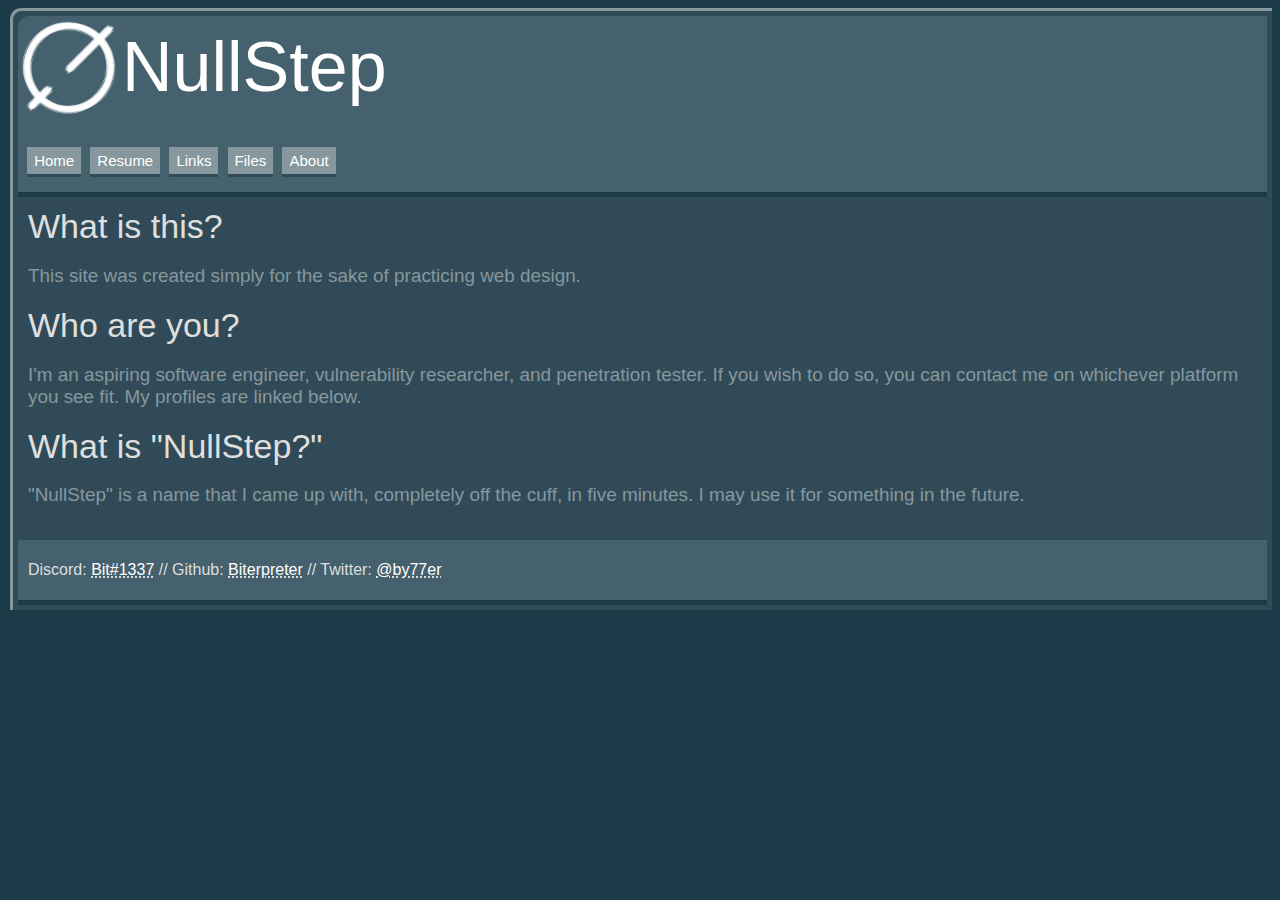
<file: about/index.html>
<!DOCTYPE html>
<HTML>
<head>
    <title>&#x2205; NullStep</title>
    <link rel="stylesheet" type="text/css" href="/style.css" /> 
    <meta name="viewport" content="width=device-width, initial-scale=1" />
</head>
<body>
    <div id="main_container">
        <div class="header">
            <a href="/index.html">
                <img id="logo" src="/images/logo.png">
                <t1 class="main_title">
                    NullStep
                </t1>
            </a>
            <div id="toolbar">
                <p style="width:5px;display: inline-block;"></p>
                <a href="/index.html"><p class="button">Home</p></a>
                <a href="/resume"><p class="button">Resume</p></a>
                <a href="/links"><p class="button">Links</p></a>
                <a href="/files"><p class="button">Files</p></a>
                <a href="/about"><p class="button">About</p></a>
            </div>
        </div>
        <div class="content">
            <div id="content_inner_wrapper">
                <t2 class="content_header">What is this?</t2>
                <p class="content_paragraph">This site was created simply for the sake of practicing web design.</p>
                <t2 class="content_header">Who are you?</t2>
                <p class="content_paragraph">I'm an aspiring software engineer, vulnerability researcher, and penetration tester. If you wish to do so, you can contact me on whichever platform you see fit. My profiles are linked below.</p>
                <t2 class="content_header">What is "NullStep?"</t2>
                <p class="content_paragraph">"NullStep" is a name that I came up with, completely off the cuff, in five minutes. I may use it for something in the future.</p>
            </div>
        </div>
        <div class="footer">
            <p class="infobar">
                Discord: <a class="link" href="#" onClick="window.open('https://discordapp.com', '_blank')">Bit#1337</a> // Github: <a class="link" href="#" onClick="window.open('https://github.com/biterpreter', '_blank')">Biterpreter</a> // Twitter: <a class="link" href="#" onClick="window.open('https://twitter.com/by77er', '_blank')">@by77er</a>
            </p>
        </div>
    </div>
</body>
</HTML>
</file>
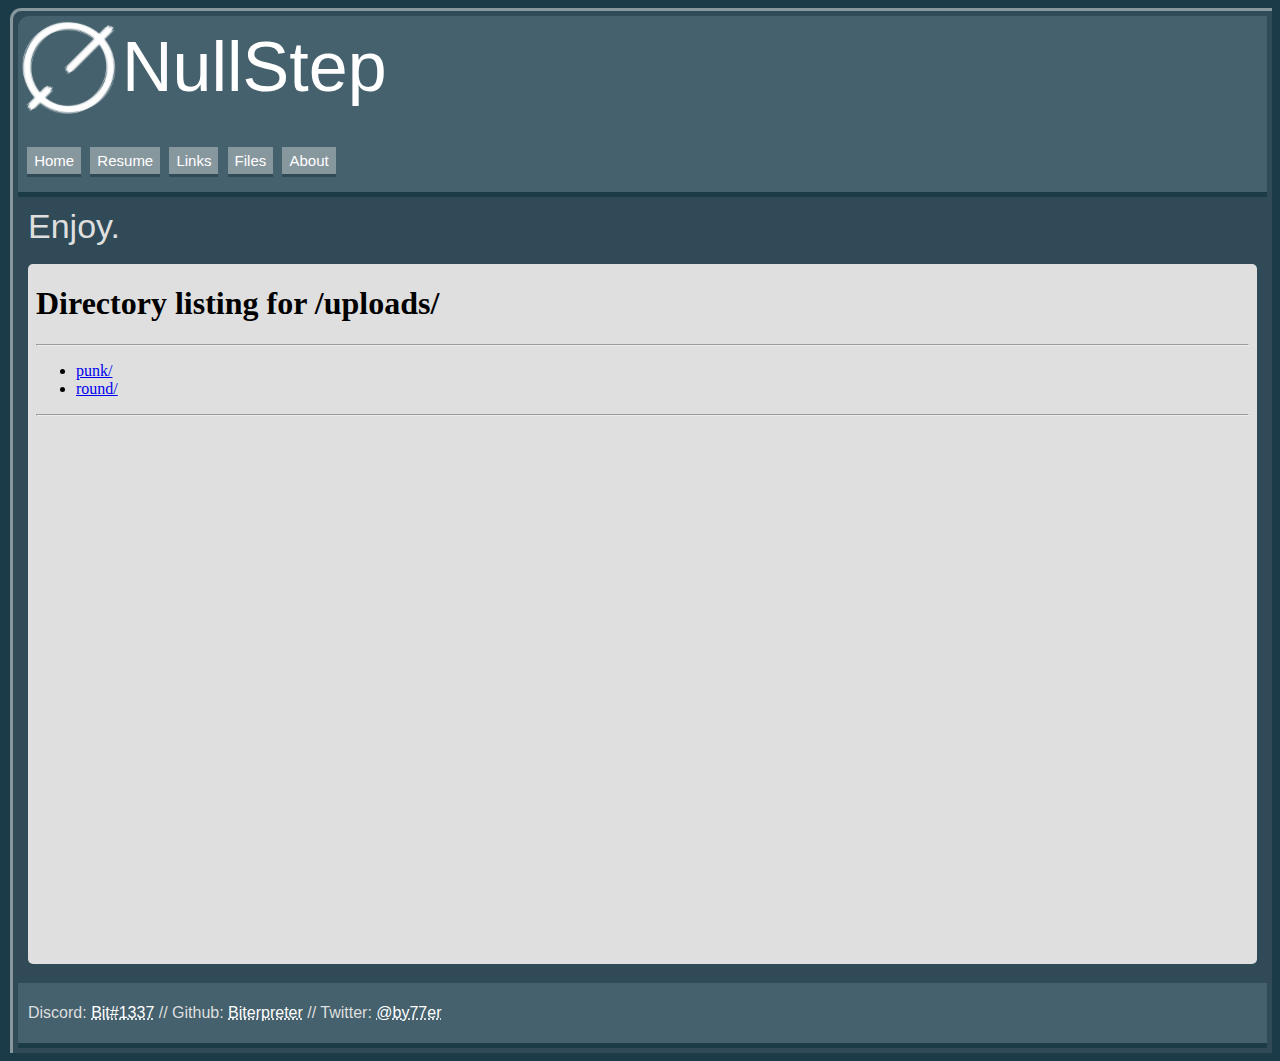
<file: files/index.html>
<!DOCTYPE html>
<HTML>
<head>
    <title>&#x2205; NullStep</title>
    <link rel="stylesheet" type="text/css" href="/style.css" /> 
    <meta name="viewport" content="width=device-width, initial-scale=1" />
</head>
<body>
    <div id="main_container">
        <div class="header">
            <a href="/index.html">
                <img id="logo" src="/images/logo.png">
                <t1 class="main_title">
                    NullStep
                </t1>
            </a>
            <div id="toolbar">
                <p style="width:5px;display: inline-block;"></p>
                <a href="/index.html"><p class="button">Home</p></a>
                <a href="/resume"><p class="button">Resume</p></a>
                <a href="/links"><p class="button">Links</p></a>
                <a href="/files"><p class="button">Files</p></a>
                <a href="/about"><p class="button">About</p></a>
            </div>
        </div>
        <div class="content">
            <div id="content_inner_wrapper">
                <t2 class="content_header">Enjoy.</t2></br></br>
                <iframe id="frame" frameborder="0" border="0" cellspacing="0"
                style="border-style: none;" src="/uploads"></iframe>
            </div>
        </div>
        <div class="footer">
            <p class="infobar">
                Discord: <a class="link" href="#" onClick="window.open('https://discordapp.com', '_blank')">Bit#1337</a> // Github: <a class="link" href="#" onClick="window.open('https://github.com/biterpreter', '_blank')">Biterpreter</a> // Twitter: <a class="link" href="#" onClick="window.open('https://twitter.com/by77er', '_blank')">@by77er</a>
            </p>
        </div>
    </div>
</body>
</HTML>
</file>
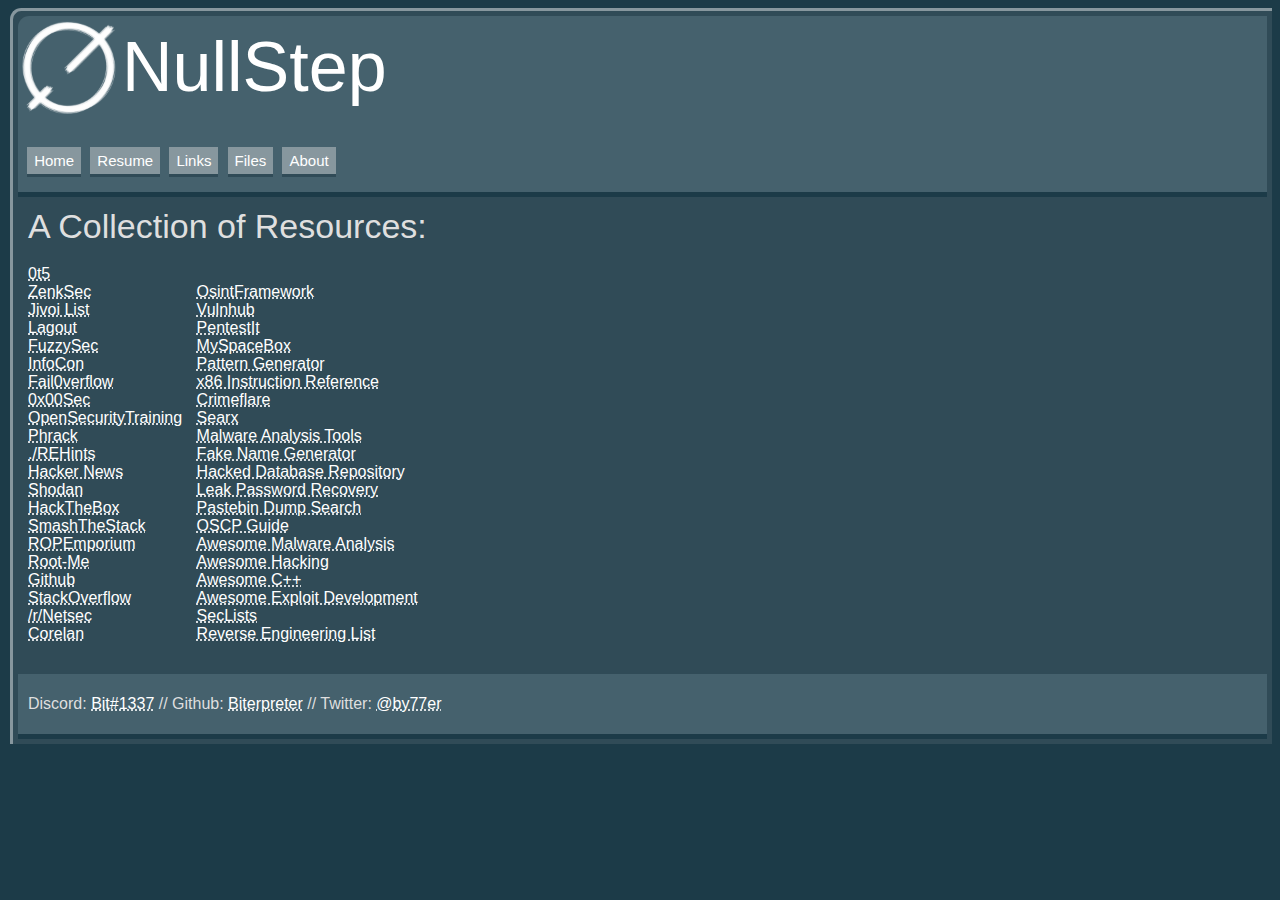
<file: links/index.html>
<!DOCTYPE html>
<HTML>
<head>
    <title>&#x2205; NullStep</title>
    <link rel="stylesheet" type="text/css" href="/style.css" /> 
    <meta name="viewport" content="width=device-width, initial-scale=1" />
</head>
<body>
    <div id="main_container">
        <div class="header">
            <a href="/index.html">
                <img id="logo" src="/images/logo.png">
                <t1 class="main_title">
                    NullStep
                </t1>
            </a>
            <div id="toolbar">
                <p style="width:5px;display: inline-block;"></p>
                <a href="/index.html"><p class="button">Home</p></a>
                <a href="/resume"><p class="button">Resume</p></a>
                <a href="/links"><p class="button">Links</p></a>
                <a href="/files"><p class="button">Files</p></a>
                <a href="/about"><p class="button">About</p></a>
            </div>
        </div>
        <div class="content">
            <div id="content_inner_wrapper">
                <t2 class="content_header">A Collection of Resources:</t2>
                <p class="content_paragraph">
                    <div class="bookwrap">
                        <a class="link" href="http://0t5.net/images/feed.php">0t5</a><br>
                        <a class="link" href="https://repo.zenk-security.com/">ZenkSec</a><br>
                        <a class="link" href="https://jivoi.github.io/2015/07/03/offensive-security-bookmarks/">Jivoi List</a><br>
                        <a class="link" href="https://doc.lagout.org/">Lagout</a><br>
                        <a class="link" href="https://www.fuzzysecurity.com/">FuzzySec</a><br>
                        <a class="link" href="https://infocon.org/cons/">InfoCon</a><br>
                        <a class="link" href="https://fail0verflow.com/blog/">Fail0verflow</a><br>
                        <a class="link" href="https://init.0x00sec.org/">0x00Sec</a><br>
                        <a class="link" href="http://opensecuritytraining.info/Training.html">OpenSecurityTraining</a><br>
                        <a class="link" href="http://phrack.org/">Phrack</a><br>
                        <a class="link" href="http://rehints.com/">./REHints</a><br>
                        <a class="link" href="https://news.ycombinator.com/">Hacker News</a><br>
                        <a class="link" href="https://www.shodan.io/">Shodan</a><br>
                        <a class="link" href="https://hackthebox.eu/">HackTheBox</a><br>
                        <a class="link" href="http://smashthestack.org/wargames.html">SmashTheStack</a><br>
                        <a class="link" href="https://ropemporium.com/">ROPEmporium</a><br>
                        <a class="link" href="https://www.root-me.org">Root-Me</a><br>
                        <a class="link" href="https://github.com/">Github</a><br>
                        <a class="link" href="https://stackoverflow.com/">StackOverflow</a><br>
                        <a class="link" href="https://reddit.com/r/netsec">/r/Netsec</a><br>
                        <a class="link" href="https://www.corelan.be/">Corelan</a><br>
                    </div>
                    <div class="bookwrap">
                        <a class="link" href="http://osintframework.com/">OsintFramework</a><br>
                        <a class="link" href="https://www.vulnhub.com/">Vulnhub</a><br>
                        <a class="link" href="https://lab.pentestit.ru/">PentestIt</a><br>
                        <a class="link" href="https://myspacebox.net:8443/">MySpaceBox</a><br>
                        <a class="link" href='https://zerosum0x0.blogspot.com/2016/11/overflow-exploit-pattern-generator.html'>Pattern Generator</a><br>
                        <a class="link" href='http://www.felixcloutier.com/x86/'>x86 Instruction Reference</a><br>
                        <a class="link" href='http://www.crimeflare.com/'>Crimeflare</a><br>
                        <a class="link" href='http://www.searx.me/'>Searx</a><br>
                        <a class="link" href='http://malwareanalysis.tools/'>Malware Analysis Tools</a><br>
                        <a class="link" href='http://www.fakenamegenerator.com/'>Fake Name Generator</a><br>
                        <a class="link" href='https://databases.today/'>Hacked Database Repository</a><br>
                        <a class="link" href='https://hashes.org/'>Leak Password Recovery</a><br>
                        <a class="link" href='http://psbdmp.ws/'>Pastebin Dump Search</a><br>
                        <a class="link" href='https://github.com/frizb/OSCP-Survival-Guide'>OSCP Guide</a><br>
                        <a class="link" href='https://github.com/rshipp/awesome-malware-analysis'>Awesome Malware Analysis</a><br>
                        <a class="link" href='https://github.com/Hack-with-Github/Awesome-Hacking'>Awesome Hacking</a><br>
                        <a class="link" href='https://github.com/fffaraz/awesome-cpp'>Awesome C++</a><br>
                        <a class="link" href='https://github.com/FabioBaroni/awesome-exploit-development'>Awesome Exploit Development</a><br>
                        <a class="link" href='https://github.com/danielmiessler/SecLists'>SecLists</a><br>
                        <a class="link" href='https://github.com/wtsxDev/reverse-engineering'>Reverse Engineering List</a><br>
                    </div>
                </p>
            </div>
        </div>
        <div class="footer">
            <p class="infobar">
                Discord: <a class="link" href="#" onClick="window.open('https://discordapp.com', '_blank')">Bit#1337</a> // Github: <a class="link" href="#" onClick="window.open('https://github.com/biterpreter', '_blank')">Biterpreter</a> // Twitter: <a class="link" href="#" onClick="window.open('https://twitter.com/by77er', '_blank')">@by77er</a>
            </p>
        </div>
    </div>
</body>
</HTML>
</file>
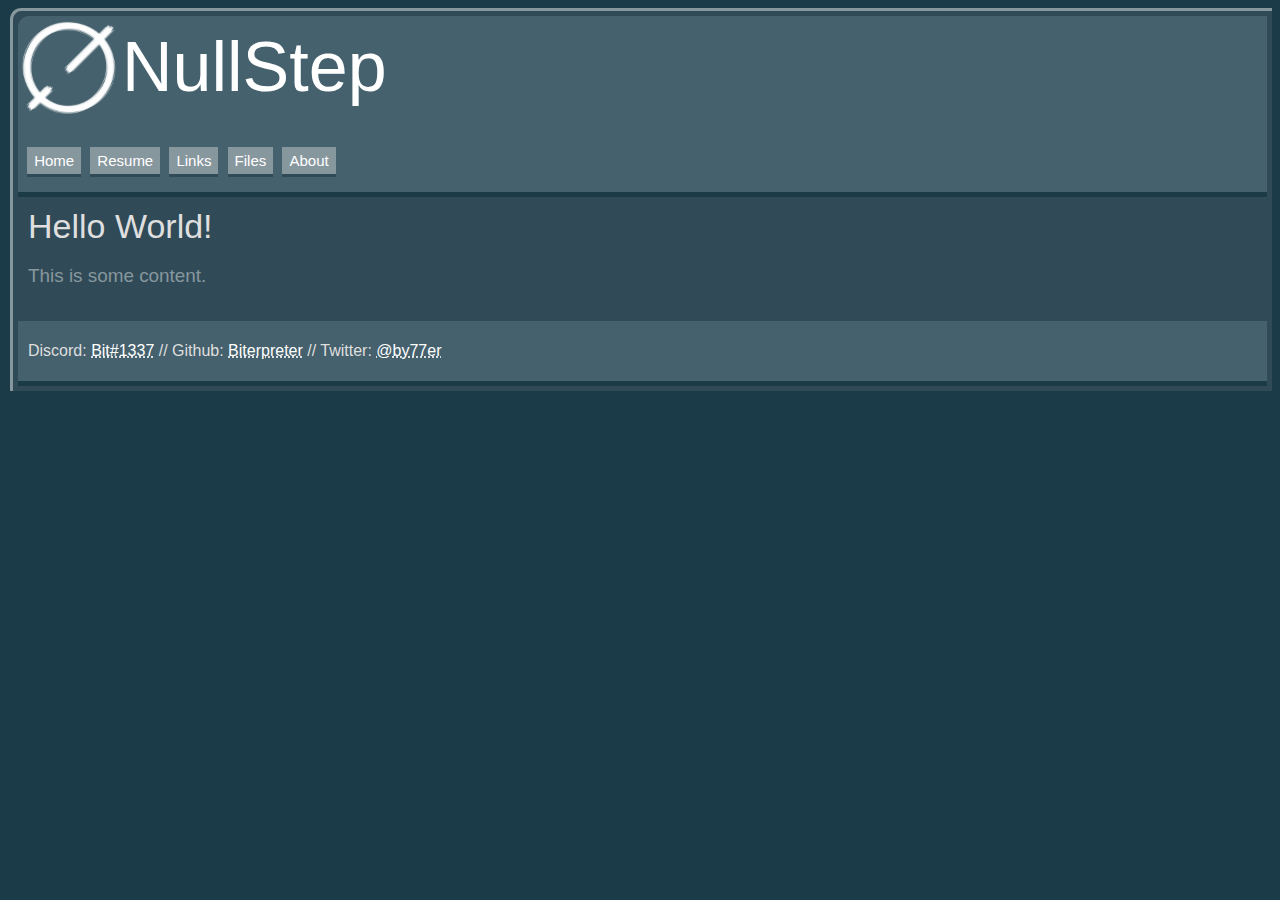
<file: resume/index.html>
<!DOCTYPE html>
<HTML>
<head>
    <title>&#x2205; NullStep</title>
    <link rel="stylesheet" type="text/css" href="/style.css" /> 
    <meta name="viewport" content="width=device-width, initial-scale=1" />
</head>
<body>
    <div id="main_container">
        <div class="header">
            <a href="/index.html">
                <img id="logo" src="/images/logo.png">
                <t1 class="main_title">
                    NullStep
                </t1>
            </a>
            <div id="toolbar">
                <p style="width:5px;display: inline-block;"></p>
                <a href="/index.html"><p class="button">Home</p></a>
                <a href="/resume"><p class="button">Resume</p></a>
                <a href="/links"><p class="button">Links</p></a>
                <a href="/files"><p class="button">Files</p></a>
                <a href="/about"><p class="button">About</p></a>
            </div>
        </div>
        <div class="content">
            <div id="content_inner_wrapper">
                <t2 class="content_header">Hello World!</t2>
                <p class="content_paragraph">This is some content.</p>
            </div>
        </div>
        <div class="footer">
            <p class="infobar">
                Discord: <a class="link" href="#" onClick="window.open('https://discordapp.com', '_blank')">Bit#1337</a> // Github: <a class="link" href="#" onClick="window.open('https://github.com/biterpreter', '_blank')">Biterpreter</a> // Twitter: <a class="link" href="#" onClick="window.open('https://twitter.com/by77er', '_blank')">@by77er</a>
            </p>
        </div>
    </div>
</body>
</HTML>
</file>
<file: style.css>
.content_image {
    width: 100%;
    border-radius: 5px;
    max-width: 700px;
}

body {
    background-color: #1C3B48;
}

.link {
    color: #ffffff;
    text-decoration-style: dotted;
    text-decoration-line: underline;

}

.header {
    background-color: #45616D;
    border-top-left-radius: inherit;
    border-bottom-width: 5px;
    border-bottom-color: #1C3B48;
    border-bottom-style: solid;
}

.content_header {
    font-size: .9cm;
    font-style: bold;
    color: #dfdfdf;
    margin: 6px;
    margin-left: 0px;
}

.content_paragraph {
    font-size: .5cm;
    color: #87979E;
}

#content_inner_wrapper {
    padding: 10px;
}

#frame {
    width: 100%;
    height: 700px;
    background-color: #dfdfdf;
    border-radius: 5px;
}

.footer {
    background-color: #45616D;
    color: #dfdfdf;
    margin-top: 5px;
    padding: 5px;
    font-family: arial;
    border-bottom-width: 5px;
    border-bottom-color: #1C3B48;
    border-bottom-style: solid;
}
.infobar {
    margin-left: 5px;
}

.content {
    overflow: hidden;
    --height: 500px;
    font-family: arial;
}

.content_item {
    border-color: #000000;
    border-width: 5px;
    border-style: solid;
    position: relative;
}


a {
    text-decoration: none;
    color: inherit;
}

.main_title {
    position: relative;
    font-size: 70px;
    bottom: 25px;
    font-family: arial;
    color: #ffffff;
}

#logo {
    height: 100px;
    filter: invert(100%);
}

#toolbar {
    font-size: 15px;
    font-family: arial;
    cursor: default;
}

.button { 
    position: relative;
    top: 0px;
    color: #ffffff;
    background-color: #87979E;
    margin-right: 5px;
    display:inline-block;
    padding: 5px;
    padding-left: 7px;
    padding-right: 7px;
    border-bottom-width: 3px;
    border-bottom-color: #304B57;
    border-bottom-style: solid;
    transition-duration: .1s;
}
.button:hover { 
    cursor: pointer;
    background-color: #617983;
    color: #dfdfdfdf;
    top: 3px;
    border-bottom-width: 0px;
    transition-duration: .3s;
}


#main_container {
    border-color: #87979E;
    border-right-width: 0px;
    border-bottom-width: 0px;
    margin-top: 2px;
    margin-left: 2px;
    padding: 5px;
    border-style: solid;
    background-color: #304B57;
    border-top-left-radius: .3cm;
}

.bookwrap {
    display: inline-block;
    margin-right: 10px;
}
</file>
